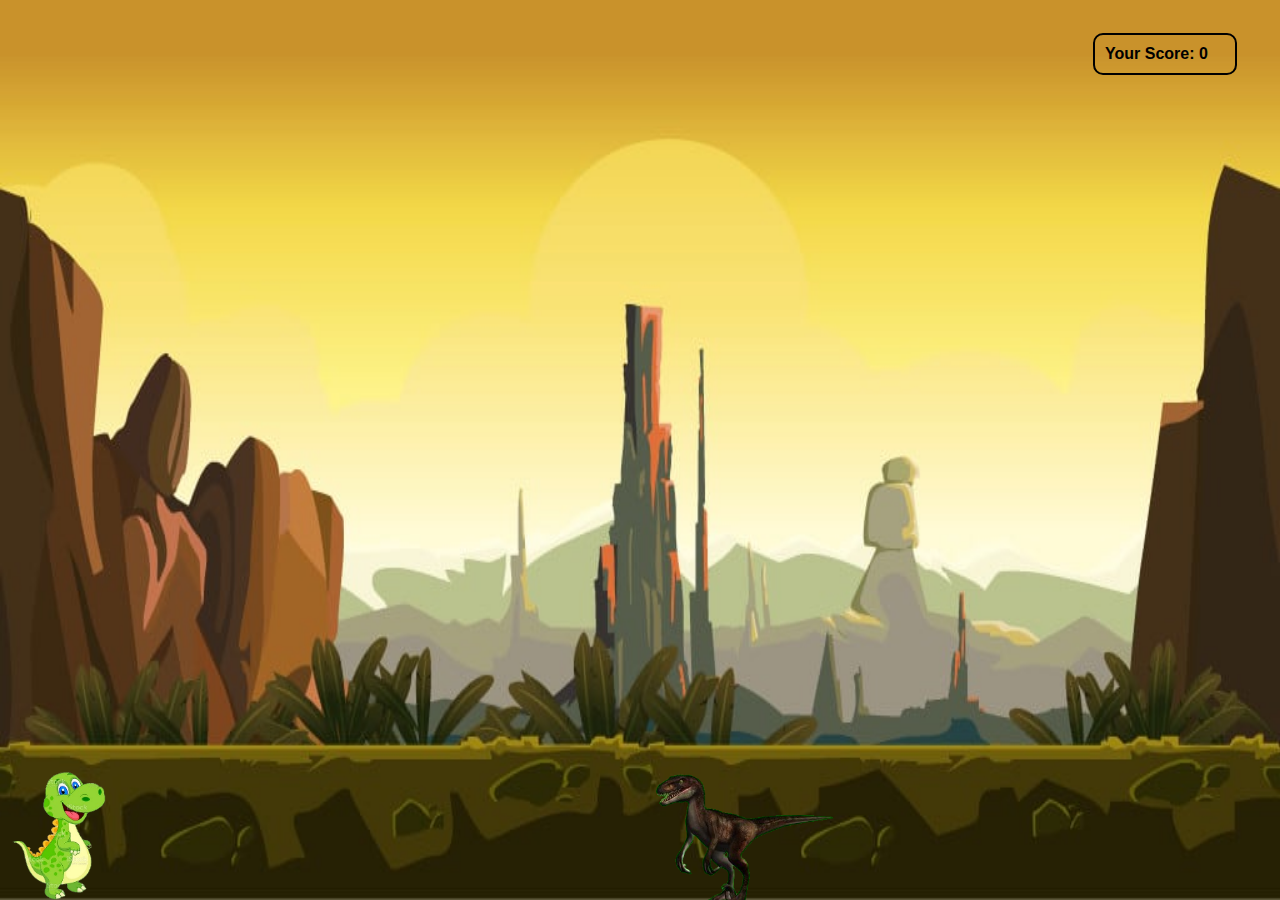
<file: index.html>
<!DOCTYPE html>
<html lang="en">
<head>
    <meta charset="UTF-8">
    <meta http-equiv="X-UA-Compatible" content="IE=edge">
    <meta name="viewport" content="width=device-width, initial-scale=1.0">
    <link rel="stylesheet" href="style.css">
    <title>i-Dragon</title>

</head>
<body>
    
<div class="gameContainer">
    <div class="gameOver">Game Over</div>
    <div class="dino"></div>
    <div id="scoreCount">Your Score: 0</div>
    <div class="obstacle obstacleAni"></div>
</div>
<script src="script.js"></script>
</body>
</html>
</file>
<file: style.css>
*{
    margin: 0%;
    padding: 0%;
}
body{
    background-color: red;
    overflow: hidden;
}
.gameContainer{
  background-image: url(bg1.jfif);
  background-repeat: no-repeat;
  background-size: 100vw 100vh;
  width: 100%;
  height: 100vh;
  color: white;
}
#scoreCount{
    position: absolute;
    right: 43px;
    font-weight: bold;
    top: 33px;
    border: 2px solid black;
    border-radius: 10px;
    padding: 10px;
    font-family: sans-serif;
    width: 120px;
    color: black
}

.dino{
    background-image: url(dino_right_crop.png);
    background-repeat: no-repeat;
    width: 107px;
    height: 133px;
    background-size: cover;
    position: absolute;
    bottom: 0px;
    left: 12px;

}
.obstacle{
    background-image: url(monster\ \(2\).png);
    background-repeat: no-repeat;
       width: 319px;
      height: 158px;
     background-size: cover;
    position: absolute;
    bottom: 0px;
    left: 44vw;
}

.animateDino{
    animation: dino 0.6s linear;
}
.obstacleAni{
    animation: obstacleAni 5s linear infinite;
}
.gameOver{
    visibility: hidden;
    position: relative;
    top: 75px;
    font-size: 53px;
    text-align: center;
    font-family: sans-serif;
}


@keyframes dino{
    0%{
        bottom: 0;
        
    }
    50%{
        bottom: 422px;

    }
    100%{
           bottom: 0;
    }

}
@keyframes obstacleAni{
    0%{
        left: 100vw
    }
    100%{
        left: -10vh;
    }
}
</file>
